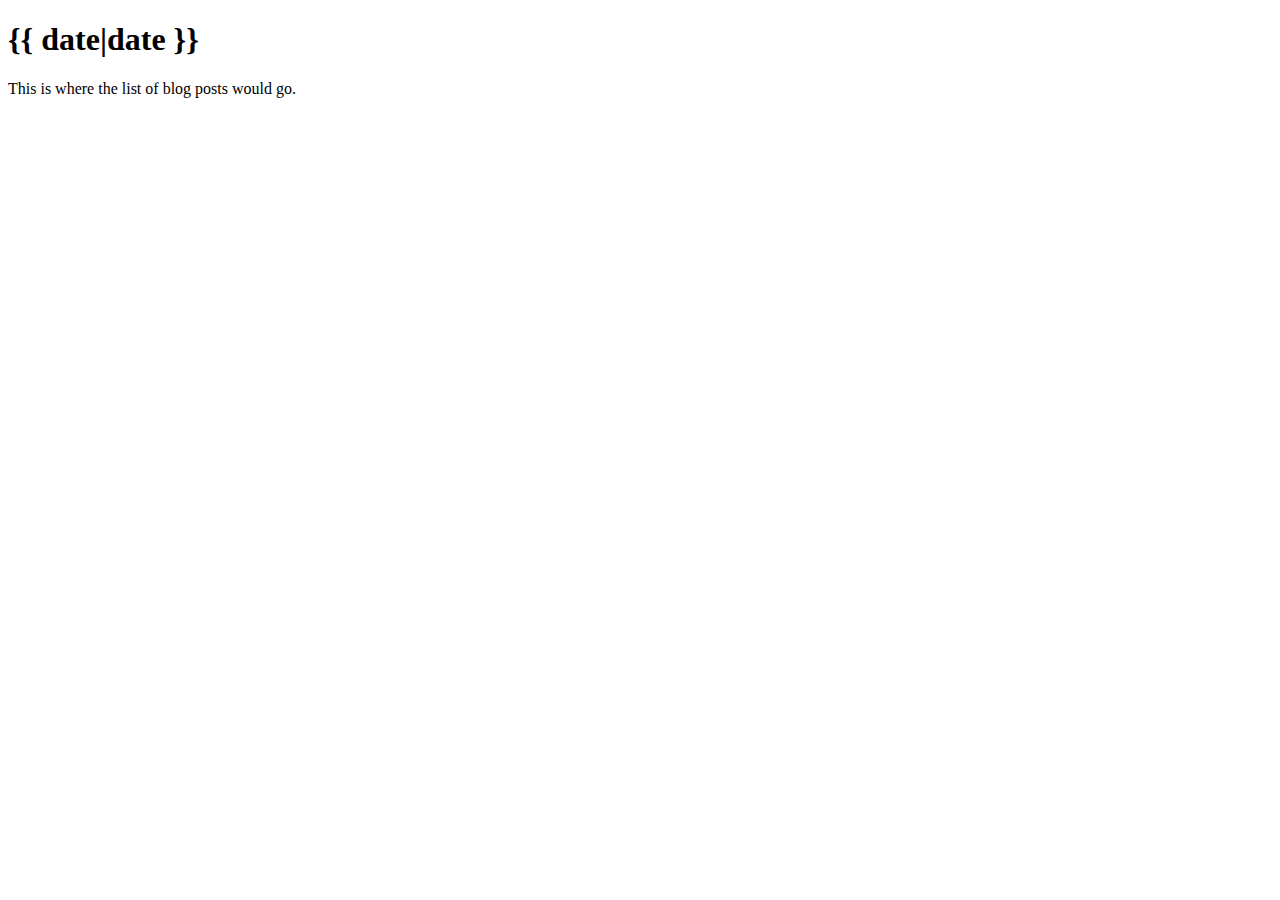
<file: src/blog/templates/index.html>
<!DOCTYPE html>
<html lang="en">
<head>
    <meta charset="UTF-8">
    <meta name="viewport" content="width=device-width, initial-scale=1.0">
    <title>Blog Index</title>
</head>
<body>
    <h1>{{ date|date }}</h1>
    <p>This is where the list of blog posts would go.</p>
</body>
</html>
</file>
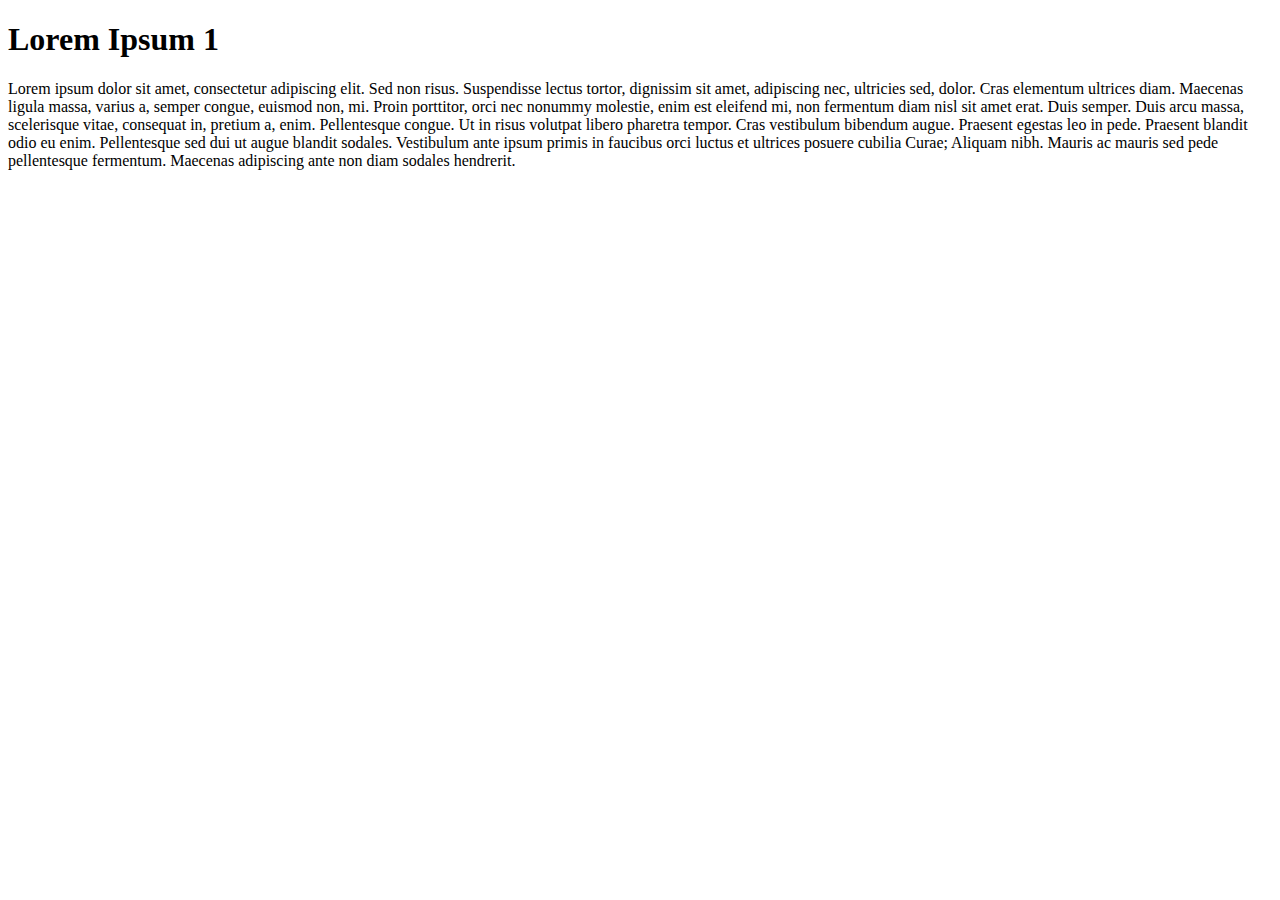
<file: src/blogger/templates/blogger/art1.html>
<!DOCTYPE html>
<html lang="en">
<head>
    <meta charset="UTF-8">
    <title>Lorem Ipsum Article 1</title>
</head>
<body>
    <h1>Lorem Ipsum 1</h1>
    <p>
        Lorem ipsum dolor sit amet, consectetur adipiscing elit. Sed non risus. Suspendisse lectus tortor, dignissim sit amet, adipiscing nec, ultricies sed, dolor. 
        Cras elementum ultrices diam. Maecenas ligula massa, varius a, semper congue, euismod non, mi. Proin porttitor, orci nec nonummy molestie, enim est eleifend mi, 
        non fermentum diam nisl sit amet erat. Duis semper. Duis arcu massa, scelerisque vitae, consequat in, pretium a, enim. Pellentesque congue. Ut in risus volutpat libero pharetra tempor. 
        Cras vestibulum bibendum augue. Praesent egestas leo in pede. Praesent blandit odio eu enim. Pellentesque sed dui ut augue blandit sodales. 
        Vestibulum ante ipsum primis in faucibus orci luctus et ultrices posuere cubilia Curae; Aliquam nibh. Mauris ac mauris sed pede pellentesque fermentum. 
        Maecenas adipiscing ante non diam sodales hendrerit.
    </p>
</body>
</html>
</file>
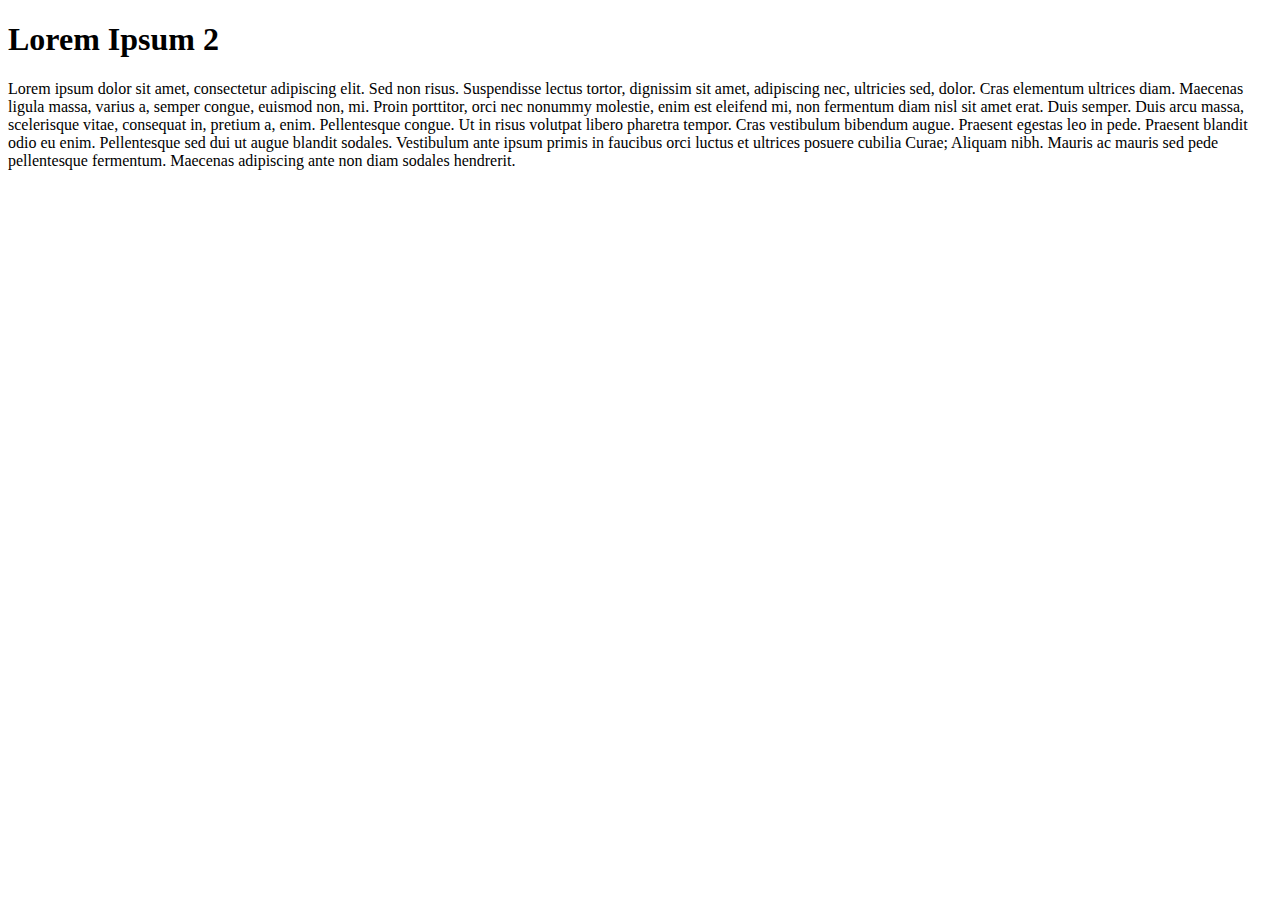
<file: src/blogger/templates/blogger/art2.html>
<!DOCTYPE html>
<html lang="en">
<head>
    <meta charset="UTF-8">
    <title>Lorem Ipsum Article 2</title>
</head>
<body>
    <h1>Lorem Ipsum 2</h1>
    <p>
        Lorem ipsum dolor sit amet, consectetur adipiscing elit. Sed non risus. Suspendisse lectus tortor, dignissim sit amet, adipiscing nec, ultricies sed, dolor. 
        Cras elementum ultrices diam. Maecenas ligula massa, varius a, semper congue, euismod non, mi. Proin porttitor, orci nec nonummy molestie, enim est eleifend mi, 
        non fermentum diam nisl sit amet erat. Duis semper. Duis arcu massa, scelerisque vitae, consequat in, pretium a, enim. Pellentesque congue. Ut in risus volutpat libero pharetra tempor. 
        Cras vestibulum bibendum augue. Praesent egestas leo in pede. Praesent blandit odio eu enim. Pellentesque sed dui ut augue blandit sodales. 
        Vestibulum ante ipsum primis in faucibus orci luctus et ultrices posuere cubilia Curae; Aliquam nibh. Mauris ac mauris sed pede pellentesque fermentum. 
        Maecenas adipiscing ante non diam sodales hendrerit.
    </p>
</body>
</html>
</file>
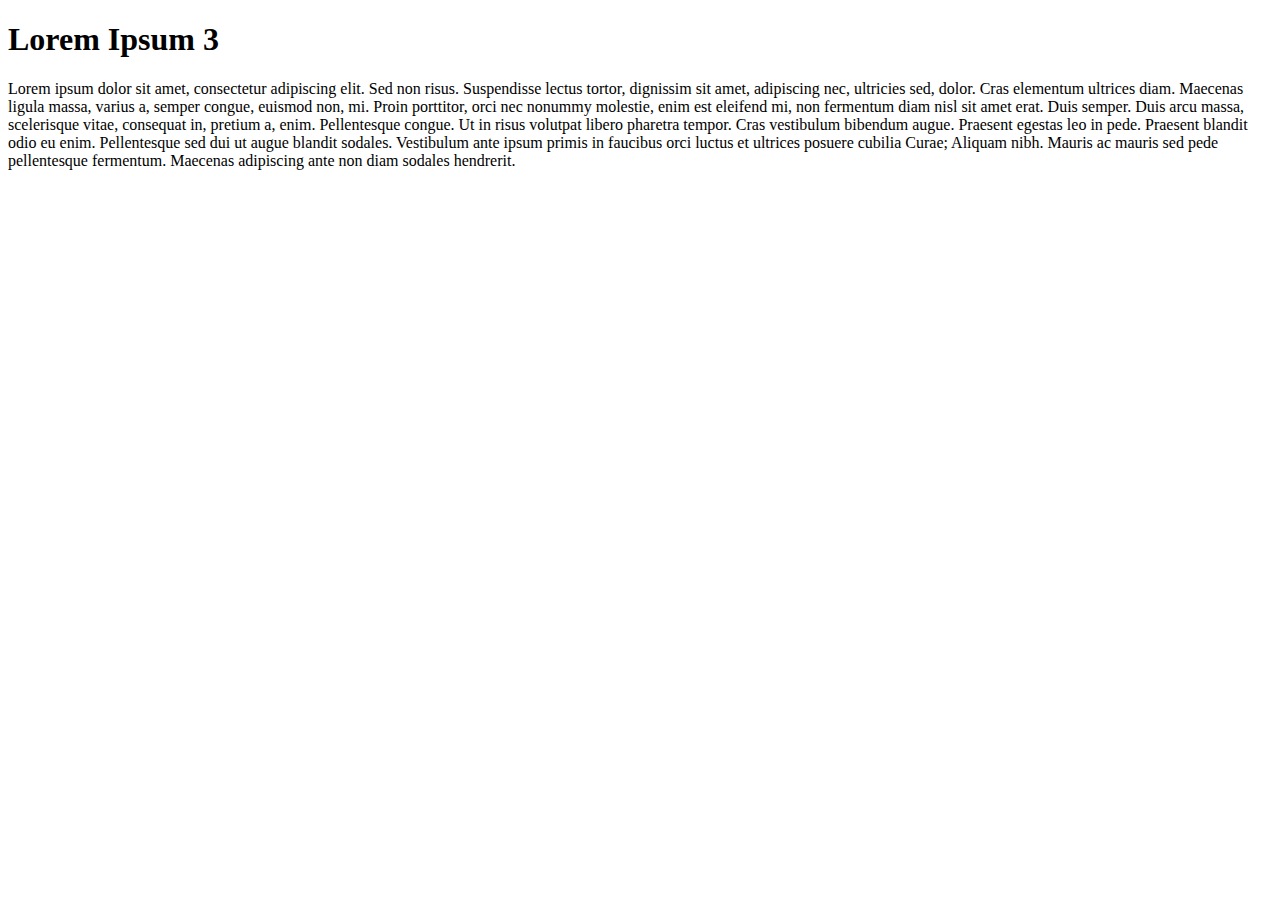
<file: src/blogger/templates/blogger/art3.html>
<!DOCTYPE html>
<html lang="en">
<head>
    <meta charset="UTF-8">
    <title>Lorem Ipsum Article 3</title>
</head>
<body>
    <h1>Lorem Ipsum 3</h1>
    <p>
        Lorem ipsum dolor sit amet, consectetur adipiscing elit. Sed non risus. Suspendisse lectus tortor, dignissim sit amet, adipiscing nec, ultricies sed, dolor. 
        Cras elementum ultrices diam. Maecenas ligula massa, varius a, semper congue, euismod non, mi. Proin porttitor, orci nec nonummy molestie, enim est eleifend mi, 
        non fermentum diam nisl sit amet erat. Duis semper. Duis arcu massa, scelerisque vitae, consequat in, pretium a, enim. Pellentesque congue. Ut in risus volutpat libero pharetra tempor. 
        Cras vestibulum bibendum augue. Praesent egestas leo in pede. Praesent blandit odio eu enim. Pellentesque sed dui ut augue blandit sodales. 
        Vestibulum ante ipsum primis in faucibus orci luctus et ultrices posuere cubilia Curae; Aliquam nibh. Mauris ac mauris sed pede pellentesque fermentum. 
        Maecenas adipiscing ante non diam sodales hendrerit.
    </p>
</body>
</html>
</file>
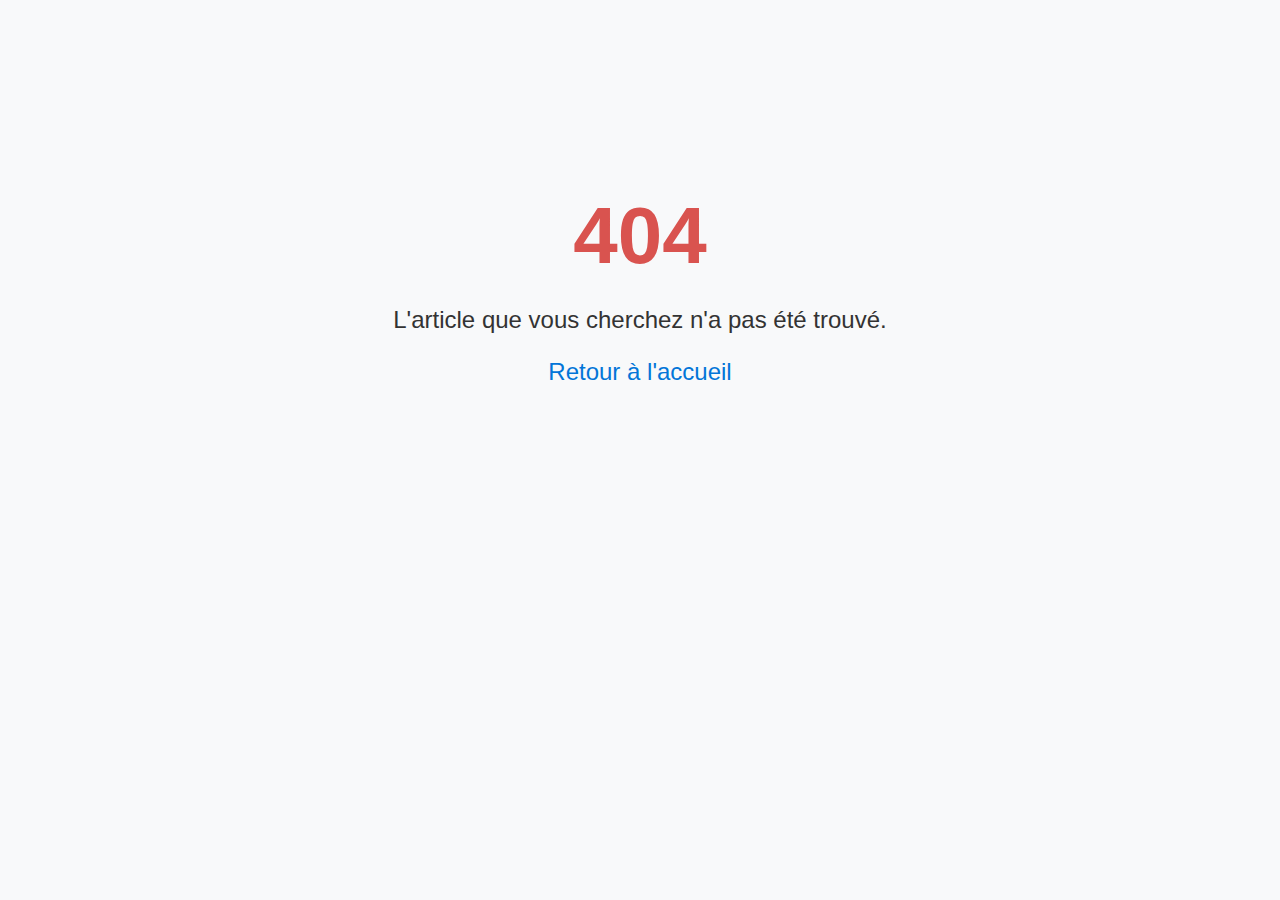
<file: src/blogger/templates/blogger/art_not_found.html>
<!DOCTYPE html>
<html lang="fr">
<head>
    <meta charset="UTF-8">
    <title>404 - Article non trouvé</title>
    <style>
        body {
            background: #f8f9fa;
            color: #333;
            font-family: Arial, sans-serif;
            text-align: center;
            padding-top: 10%;
        }
        h1 {
            font-size: 5em;
            margin-bottom: 0.2em;
            color: #d9534f;
        }
        p {
            font-size: 1.5em;
        }
        a {
            color: #0275d8;
            text-decoration: none;
        }
        a:hover {
            text-decoration: underline;
        }
    </style>
</head>
<body>
    <h1>404</h1>
    <p>L'article que vous cherchez n'a pas été trouvé.</p>
    <p><a href="/">Retour à l'accueil</a></p>
</body>
</html>
</file>
